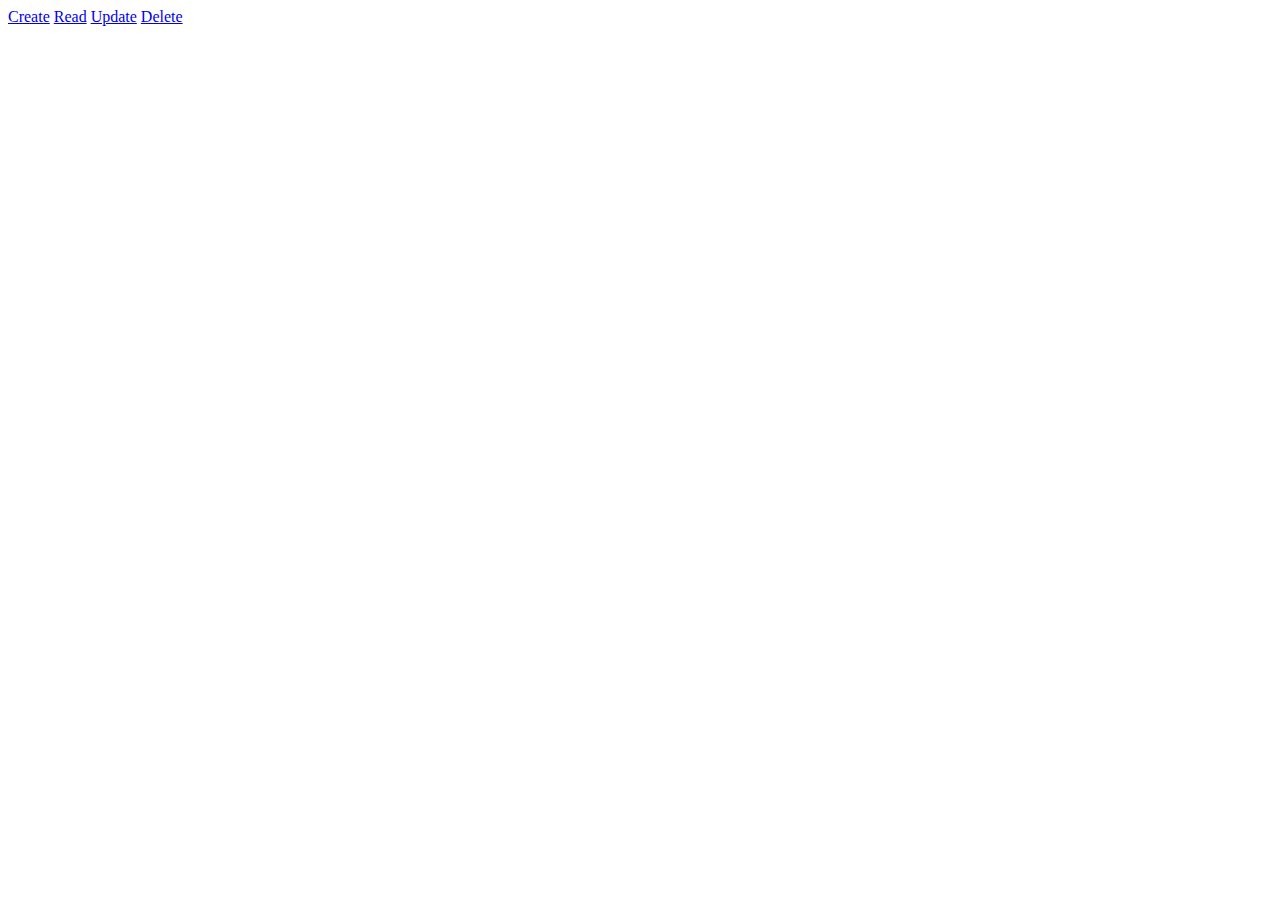
<file: templates/html/index.html>
<!DOCTYPE html>
<html>
<head>
<title>Title of the document</title>
</head>

<body>
    <a href="/create">Create</a>
    <a href="/read">Read</a>
    <a href="/update">Update</a>
    <a href="/delete">Delete</a>
</body>

</html>
</file>
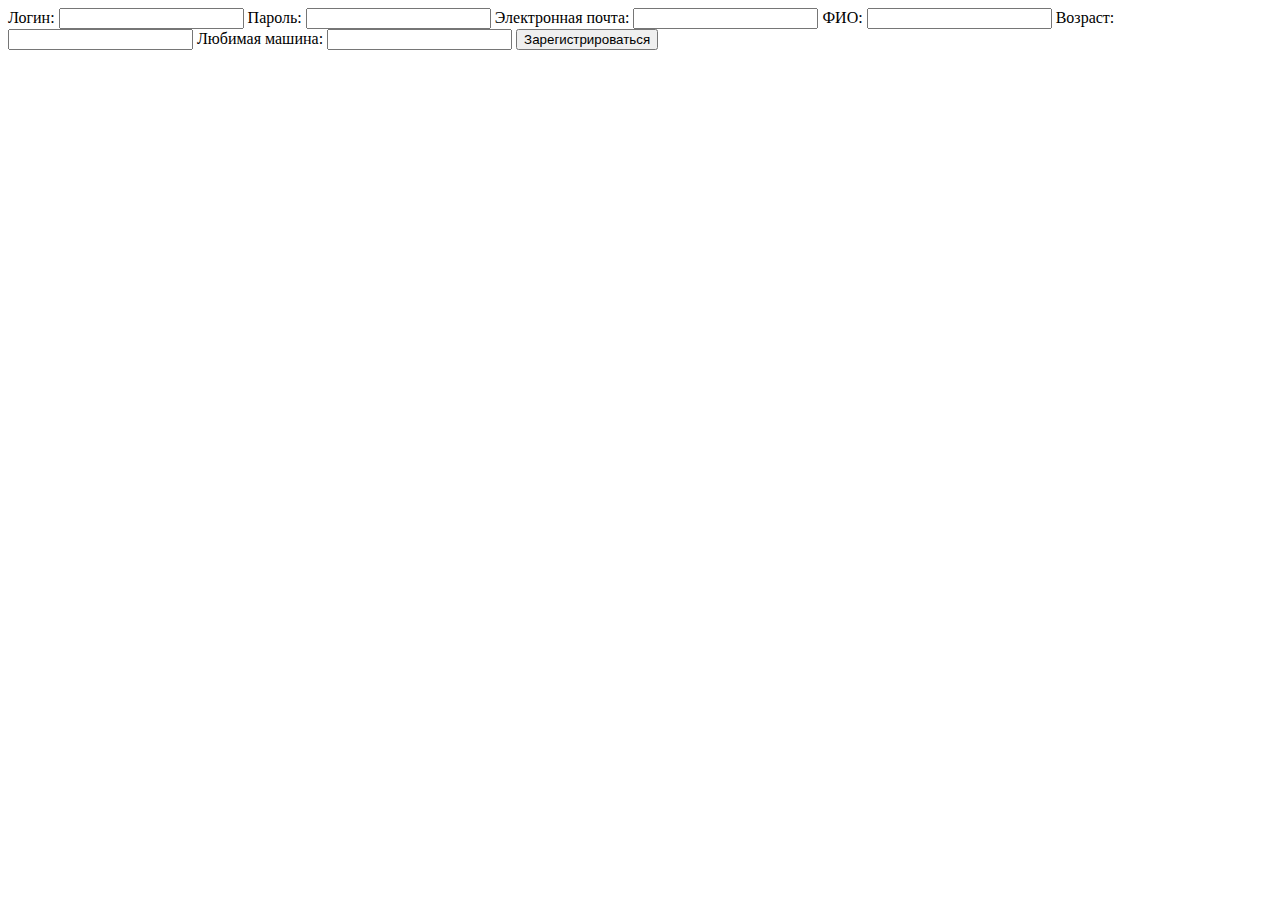
<file: templates/html/create.html>
<!DOCTYPE html>
<html lang="ru">
<head>
    <meta charset="UTF-8">
    <meta name="viewport" content="width=device-width, initial-scale=1.0">
    <title>Регистрация пользователя</title>
</head>
<body>
    <form action="/create" method="post">
        <label for="login">Логин:</label>
        <input type="text" id="login" name="login" required>

        <label for="password">Пароль:</label>
        <input type="password" id="password" name="password" required>

        <label for="email">Электронная почта:</label>
        <input type="email" id="email" name="email" required>

        <label for="fullname">ФИО:</label>
        <input type="text" id="fullname" name="fullname" required>
        
        <label for="age">Возраст:</label>
        <input type="number" id="age" name="age" min="0" required>

        <label for="car">Любимая машина:</label>
        <input type="text" id="car" name="car">

        <button type="submit">Зарегистрироваться</button>
    </form>
</body>
</html>
</file>
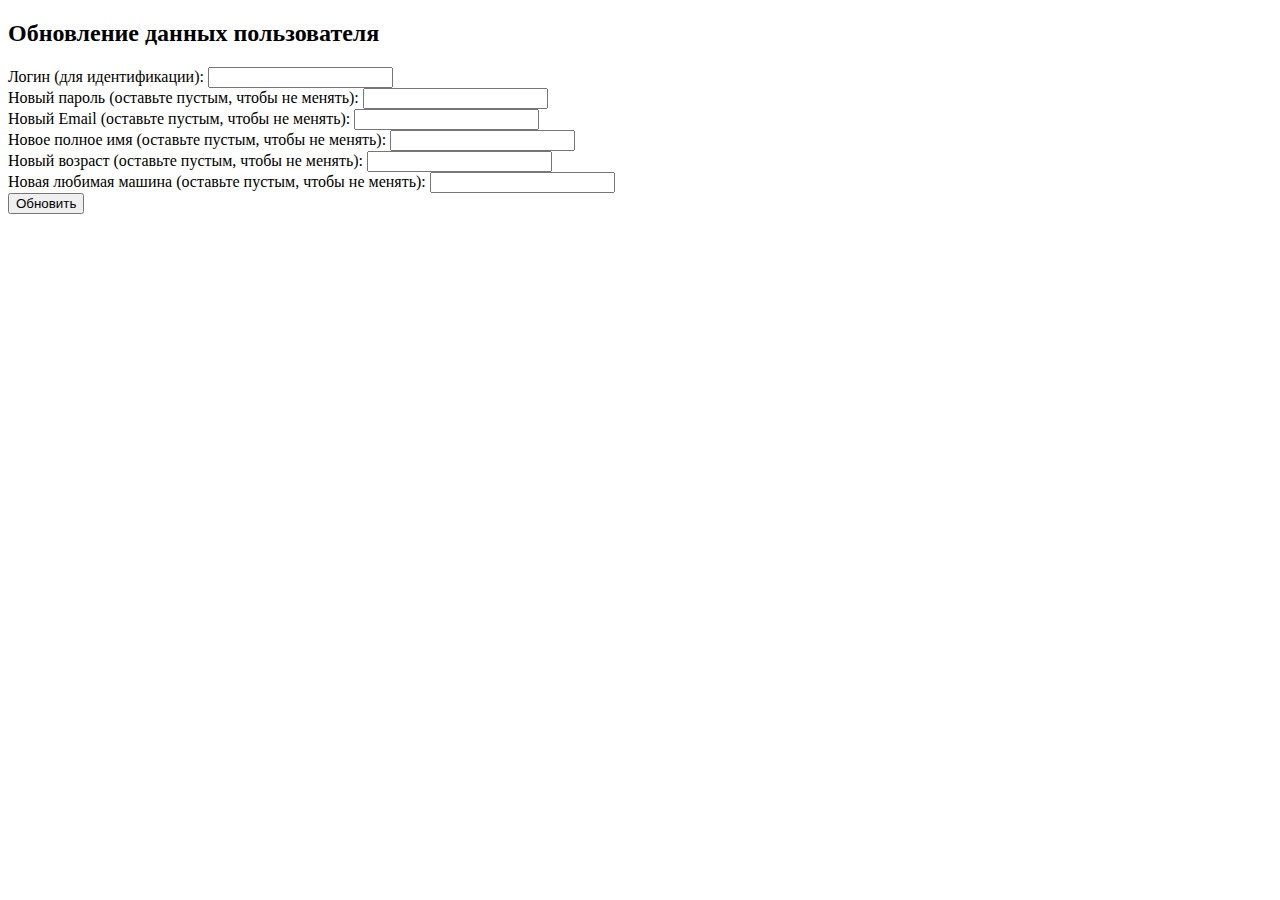
<file: templates/html/update.html>
<!DOCTYPE html>
<html lang="en">

<head>
    <meta charset="UTF-8">
    <meta http-equiv="X-UA-Compatible" content="IE=edge">
    <meta name="viewport" content="width=device-width, initial-scale=1.0">
    <title>Обновление данных пользователя</title>
</head>

<body>
    <h2>Обновление данных пользователя</h2>
    <form action="/update" method="POST">
        
        <div>
            <label for="login">Логин (для идентификации):</label>
            <input type="text" id="login" name="login" required>
        </div>

        <div>
            <label for="password">Новый пароль (оставьте пустым, чтобы не менять):</label>
            <input type="password" id="password" name="password">
        </div>

        <div>
            <label for="email">Новый Email (оставьте пустым, чтобы не менять):</label>
            <input type="email" id="email" name="email">
        </div>

        <div>
            <label for="fullname">Новое полное имя (оставьте пустым, чтобы не менять):</label>
            <input type="text" id="fullname" name="fullname">
        </div>

        <div>
            <label for="age">Новый возраст (оставьте пустым, чтобы не менять):</label>
            <input type="number" id="age" name="age" min="0">
        </div>

        <div>
            <label for="car">Новая любимая машина (оставьте пустым, чтобы не менять):</label>
            <input type="text" id="car" name="car">
        </div>

        <div>
            <input type="submit" value="Обновить">
        </div>
    </form>
</body>

</html>
</file>
